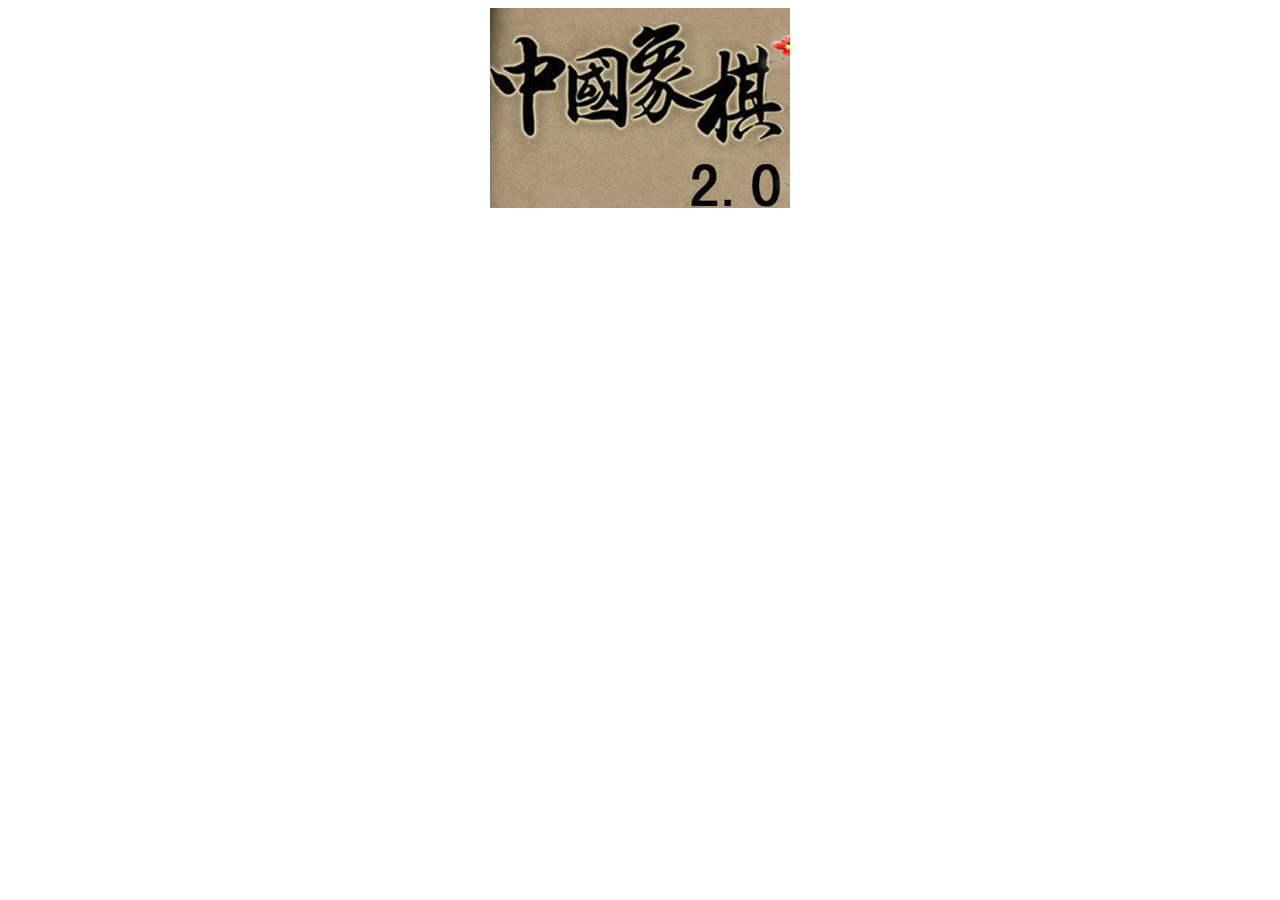
<file: app/src/main/assets/alert.html>
<!DOCTYPE html>
<html>
<head>
<title>alert.html</title>
<meta charset="UTF-8">
<meta name="content-type" content="text/html; charset=UTF-8">
	<style>
		.body{
			background="#a89376"
		}
	</style>
</head>
<body>
	<div style="width:100%;height:100%;text-align:center">
		<img src="./img/zgxq.jpg">
	</div>
	<br>
	<script type="text/javascript" src="alert.js"></script>
	<script type="text/javascript">
			window.location.href = "./index.html
<!--		alert("我是一个消息提示框");-->
	</script>
</body>
</html>
</file>
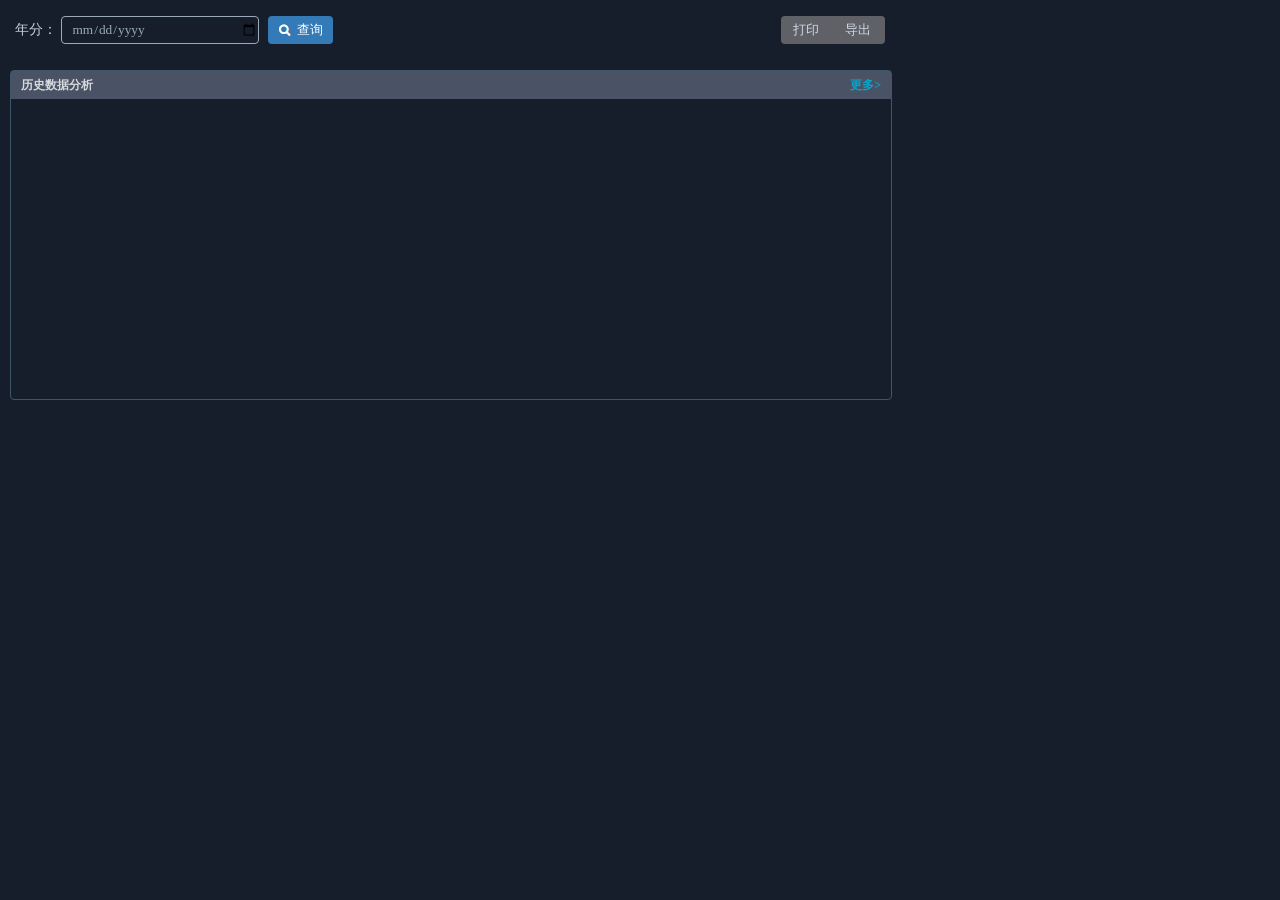
<file: app/src/main/assets/echats/analysis.html>
<html xmlns="http://www.w3.org/1999/xhtml">

<head>
    <meta http-equiv="Content-Type" content="text/html"; charset="utf-8" />
    <title>全局分析</title>
    <link rel="stylesheet" href="https://www.jq22.com/jquery/bootstrap-3.3.4.css">
    <link href="js/bstable/css/bootstrap-table.css" rel="stylesheet" type="text/css">
    <link href="css/table1.css" rel="stylesheet" type="text/css">
    <style>
        .news_check{background-color:#171e2b ;border: none;color:#c5d0da;font-weight: normal;font-size: 14px }
        .news_check input,.news_check select,.news_check select option{border: 1px #9ca9b6  solid !important;background-color: transparent !important;color: #9ca9b6}
        .charts{border: 1px #3e5665  solid}
        .charts p{background-color: #495365;border-bottom:#495365;color: #d7d9dc }
        .btn-default {  color: #cfd8e8;  background-color: #5f6167;  border-color: #7b8188;  }
        .btn-default:hover{ color: #f1f5fb;  background-color: #74767b;  border-color: #8e9398;}
        .check_right span {color: #d1d5de !important;}
    </style>
</head>
<body style="background-color: #171e2b;font-family: 微软雅黑;width:900px;color: #475059;overflow: auto">
<div class="from_main" style="background-color: #171e2b">
    <div class="news_check">
        <div class="check_left l_left">

            <label>年分：</label>
            <input type="date" class="find_input"/>


            <button>查询</button>
        </div>
        <div class="check_right r_right">
            <a class="btn btn-default"><span class=" glyphicon glyphicon-circle-arrow-down l_left"></span>打印</a>
            <a class="btn btn-default"><span class=" glyphicon glyphicon-download-alt l_left"></span>导出</a>
        </div>
        <div class="clear"></div>
    </div>

    <div style="padding: 0 10px 0 10px ;background-color: #171e2b ;">

        <!--<div class="e_chart">-->
            <!--<div class="charts l_left">-->
                <!--<p class="charts_p">事故原因分析<span class="r_right">更多></span></p>-->
                <!--<div id="container01" style="height:200px;width: 100%;"></div>-->

            <!--</div>-->
            <!--<div class="charts l_left last_charts">-->
                <!--<p class="charts_p">事故级别分析<span class="r_right">更多></span></p>-->
                <!--<div id="container02" style="height:200px;width: 100%;"></div>-->

            <!--</div>-->
            <!--<div class="clear"></div>-->
        <!--</div>-->
        <div class="e_chart">
            <div class="charts last_charts" style="width: 100%">
                <p class="charts_p">历史数据分析<span class="r_right">更多></span></p>
                <div id="container03" style="height:300px;"></div>
            </div>
        </div>
    </div>

</div>




</body>
<script src="https://www.jq22.com/jquery/jquery-1.10.2.js"></script>
<script src="https://www.jq22.com/jquery/echarts-4.2.1.min.js"></script>

<script>
    $(function () {

//        chart02();
//        chart03();
        chart04()

    });

//    function chart02() {
//        var myChart = echarts.init($("#container01")[0]);
//        var option = {
//
//            tooltip : {
//                trigger: 'item',
//                formatter: "{a} <br/>{b} : {c} ({d}%)"
//            },
//            legend: {
//                orient : 'vertical',
//                x : 'left',
//                data:['设备原因','违规操作','操作失误','腐蚀','维护不周',"自然因素","社会因素","其它"],
//                textStyle:{    //图例文字的样式
//                    color:'#c4c6ca',
//                    fontSize:12
//                }
//            },
//
//            calculable : false,
//            series : [
//                {
//                    name:'访问来源',
//                    type:'pie',
//                    radius : '55%',
//                    center: ['50%', '60%'],
//                    data:[
//                        {value:35, name:'设备原因' },
//                        {value:110, name:'违规操作'},
//                        {value:34, name:'操作失误'},
//                        {value:35, name:'腐蚀'},
//                        {value:48, name:'维护不周'},
//                        {value:2, name:'自然因素'},
//                        {value:5, name:'社会因素'},
//                        {value:15, name:'其它'}
//                    ]
//                }
//            ]
//        };
//        myChart.setOption(option);
//
//    }
//    function chart03() {
//        var myChart = echarts.init($("#container02")[0]);
//       var option = {
//
//            tooltip : {
//                trigger: 'item',
//                formatter: "{a} <br/>{b} : {c} ({d}%)"
//            },
//            legend: {
//                orient : 'vertical',
//                x : 'left',
//                data:['特大','极大','重大','一般','微小'],
//                textStyle:{    //图例文字的样式
//                    color:'#c4c6ca',
//                    fontSize:12
//                }
//            },
//
//            calculable : false,
//            series : [
//                {
//                    name:'访问来源',
//                    type:'pie',
//                    radius : '55%',
//                    center: ['50%', '60%'],
//                    data:[
//                        {value:3, name:'特大'},
//                        {value:11, name:'极大'},
//                        {value:34, name:'重大'},
//                        {value:35, name:'一般'},
//                        {value:48, name:'微小'}
//
//                    ]
//                }
//            ]
//        };
//        myChart.setOption(option);
//
//    }
    function chart04() {
        var myChart = echarts.init($("#container03")[0]);
        var option = {
            tooltip : {
                trigger: 'axis'
            },
            legend: {
                data:['高猛酸盐','总磷','氨氮'],
                textStyle: {
                    color: '#fff'
                }
            },

            calculable : false,
            xAxis : [
                {
                    type : 'category',
                    boundaryGap : false,
                    data : ['周一','周二','周三','周四','周五','周六','周日'],
                    axisLabel: {
                        show: true,
                        textStyle: {
                            color: '#fff'
                        }
                    }
                }
            ],
            yAxis : [
                {
                    type : 'value',
                    axisLabel: {
                        show: true,
                        textStyle: {
                            color: '#fff'
                        }
                    }
                }
            ],
            series : [
                {
                    name:'高猛酸盐',
                    type:'line',
                    stack: '总量',
                    data:[120, 132, 101, 134, 90, 230, 210]
                },
                {
                    name:'总磷',
                    type:'line',
                    stack: '总量',
                    data:[220, 182, 191, 234, 290, 330, 310]
                },
                {
                    name:'氨氮',
                    type:'line',
                    stack: '总量',
                    data:[150, 232, 201, 154, 190, 330, 410]
                }

            ]
        };
        myChart.setOption(option);

    }
</script>
</html>
</file>
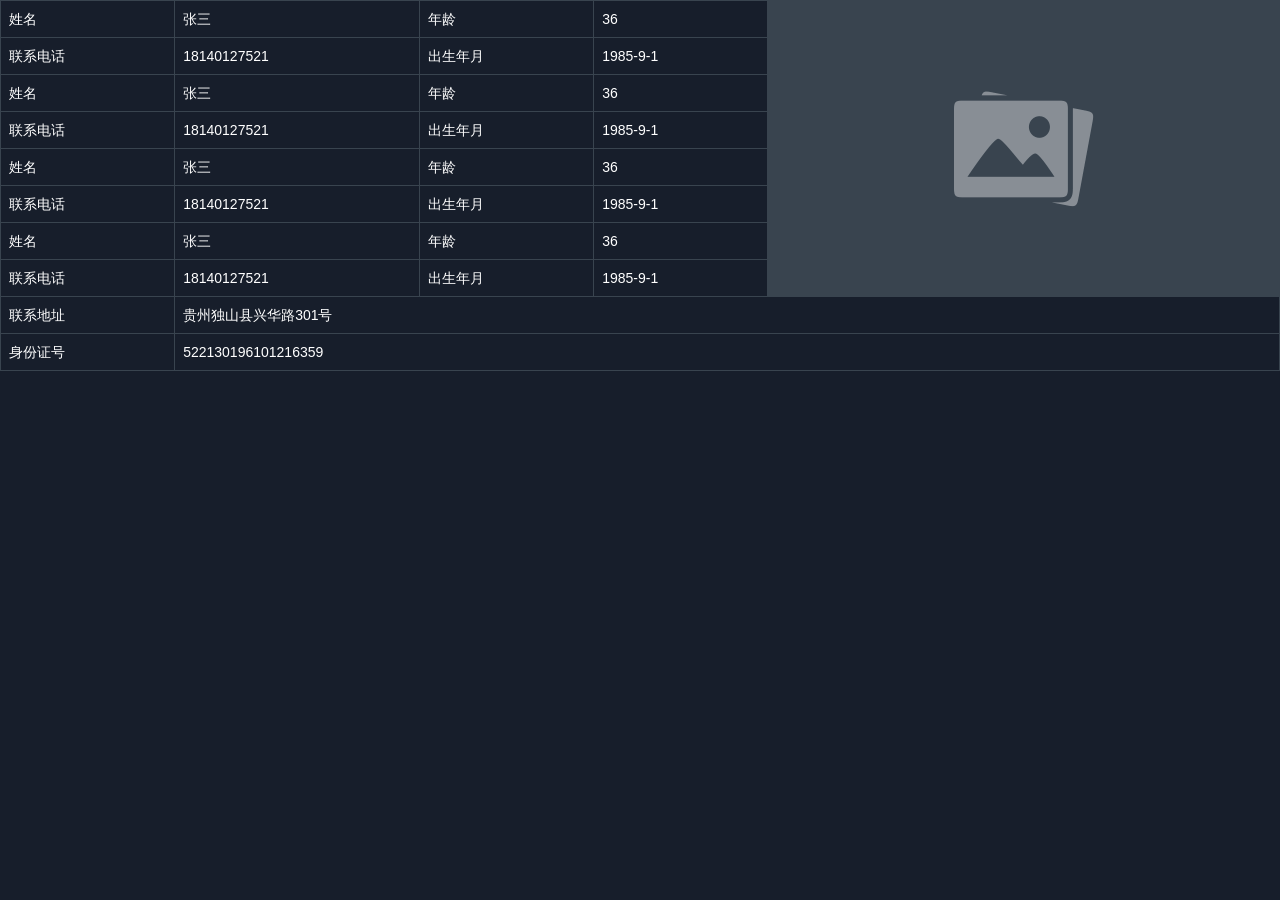
<file: app/src/main/assets/echats/people_page.html>
<!DOCTYPE html>
<html lang="en">
<head>
    <meta charset="UTF-8">
    <title>Title</title>
    <link href="css/index.css" rel="stylesheet" type="text/css" />
    <link href="js/bstable/css/bootstrap.min.css" rel="stylesheet" type="text/css">
    <link href="js/bstable/css/bootstrap-table.css" rel="stylesheet" type="text/css">
    <style>
        td{border: 1px #39444f solid !important;}
    </style>
</head>
<body style="background-color:#171e2b;color: #fff">
<div class="tree_left">
    <table class="table table-bordered">
        <tbody>
        <tr>
            <td class="bold">姓名</td>
            <td>张三</td>
            <td class="bold">年龄</td>
            <td>36</td>
            <td colspan="2" rowspan="8" style="width: 40%;background-color:#39444f;border: 1px #737d87 solid ;position: relative">
                <div style="  margin: auto;position: absolute;top: 0; left: 0; bottom: 0; right: 0;width: 140px ;height: 116px ">
                <img src="img/pic0.png">
                </div>
            </td>

        </tr>
        <tr>
            <td class="bold">联系电话</td>
            <td>18140127521</td>
            <td class="bold">出生年月</td>
            <td>1985-9-1</td>

        </tr>
        <tr>
            <td class="bold">姓名</td>
            <td>张三</td>
            <td class="bold">年龄</td>
            <td>36</td>

        </tr>
        <tr>
            <td class="bold">联系电话</td>
            <td>18140127521</td>
            <td class="bold">出生年月</td>
            <td>1985-9-1</td>

        </tr>
        <tr>
            <td class="bold">姓名</td>
            <td>张三</td>
            <td class="bold">年龄</td>
            <td>36</td>

        </tr>
        <tr>
            <td class="bold">联系电话</td>
            <td>18140127521</td>
            <td class="bold">出生年月</td>
            <td>1985-9-1</td>

        </tr>
        <tr>
            <td class="bold">姓名</td>
            <td>张三</td>
            <td class="bold">年龄</td>
            <td>36</td>

        </tr>
        <tr>
            <td class="bold">联系电话</td>
            <td>18140127521</td>
            <td class="bold">出生年月</td>
            <td>1985-9-1</td>

        </tr>
        <tr>
            <td class="bold">联系地址</td>
            <td  colspan="4">贵州独山县兴华路301号</td>
        </tr>
        <tr>
            <td class="bold">身份证号</td>
            <td  colspan="4">522130196101216359</td>
        </tr>
        </tbody>
    </table>
</div>
</body>
</html>
</file>
<file: app/src/main/assets/echats/css/table1.css>
/*all*/
@charset "utf-8";
/* CSS Document */
.laydate_body .laydate_bottom{height: 30px !important;}
.find_input2 .find_input2{width: 100px !important;}
*{
    margin:0;
    padding:0;
    font-family:"微软雅黑";}
::-webkit-scrollbar-track{border-radius: 10px;-webkit-box-shadow: inset 0 0 6px rgba(0,0,0,0);}/*滚动条的滑轨背景颜色*/
::-webkit-scrollbar-thumb{background-color: rgba(0,0,0,0.05);border-radius: 10px;-webkit-box-shadow: inset 1px 1px 0 rgba(0,0,0,.1);}/*滑块颜色*/
::-webkit-scrollbar-thumb{background-color: rgba(0,0,0,0.2);border-radius: 10px;-webkit-box-shadow: inset 1px 1px 0 rgba(0,0,0,.1);}
::-webkit-scrollbar{width: 16px;height: 16px;}/* 滑块整体设置*/
::-webkit-scrollbar-track,
::-webkit-scrollbar-thumb{border-radius: 999px;border: 5px solid transparent;}
::-webkit-scrollbar-track{box-shadow: 1px 1px 5px rgba(0,0,0,.2) inset;}
::-webkit-scrollbar-thumb{min-height: 20px;background-clip: content-box;box-shadow: 0 0 0 5px rgba(0,0,0,.2) inset;}
::-webkit-scrollbar-corner{background: transparent;}/* 横向滚动条和纵向滚动条相交处尖角的颜色 */
.clear{
    clear: both;
}
.map_find{
    padding-top: 5px;
    padding-bottom: 5px;
    border-bottom: 1px solid #CCCCCC;
    font-size: 13px;
    padding-left: 10px;
}
.map_find1{
    padding-top: 10px;

    border-bottom: 1px solid #CCCCCC;
    font-size: 13px;
    padding-left: 10px;
}
.map_find label{
    margin-right: 5px;
}
.map_input{
    width: 220px;
    height: 24px;
    border-radius: 3px;
    border:1px solid #CCCCCC;
    margin-right: 10px;
}
.find_but{
    padding-left: 8px;
    padding-right: 8px;
    padding-top: 3px;
    padding-bottom: 4px;
    background-color: #0D8BBD;
    color: #ffffff;
    border:none;
    border-radius: 3px;
}
.find_but:active{
    background-color: #1c6a9e;
}
.map_con{
    width: 100%;
    height: 100%;
    background-image: url("../img/map01.png");
    position: absolute;
}
.map_tail{
    width: 600px;
    height: 350px;
    position:relative;
    margin: 0 auto;
    margin-top: 50px;
    background-color: #ffffff;
    box-shadow: 5px 5px 3px #333;
    border-radius: 5px;


}
.map_h{
    padding-top: 10px;
    padding-bottom: 5px;
    text-align: center;
    border-bottom: 1px solid #CCCCCC;
    width: 96%;
    margin-left: 2%;
}
.map_table{
    width: 96%;
    margin-left: 2%;
    border:none;
    font-size: 13px;
    color: #262626;
}
.map_mos{
    text-decoration: none;
    padding-top: 3px;
    padding-left: 10px;
    padding-right: 10px;
    padding-bottom: 4px;
    color: #ffffff;
    background-color: #0D8BBD;
    border:none;
    border-radius: 3px;
}
.map_mos:active{
    background-color: #00a0e9;
}
.map_video{
    text-decoration: none;
    padding-top: 3px;
    padding-left: 10px;
    padding-right: 10px;
    padding-bottom: 4px;
    color: #ffffff;
    background-color: #00aa00;
    border:none;
    border-radius: 3px;
}
.map_video:active{
    background-color: #00e765;
}
.map_p01{
    padding-top: 15px;
    padding-bottom: 5px;
    border-bottom: 1px solid #CCCCCC;
    width: 96%;
    margin-left: 2%;
    font-size: 12px;
    color: #666666;
}
.map_p02{
    width: 96%;
    margin-left: 2%;
    height: 170px;
    margin-top: 5px;

}
.map_p02 img{
    width: 100%;
    height: 100%;
}
.map_close{
    width: 20px;
    height: 20px;
    position: absolute;
    right: -5px;
    top:-5px;
}
.p_but{
    padding-top: 5px;
    padding-left: 5px;
    font-size: 12px;
}
.p_but a{
    margin-right: 10px;}
#table,#table1,#table2{
    font-size: 12px !important;
    color: #475059 !important;
    /*border-top: none !important;*/
    /*margin-top: 6px !important;*/
}
#table a{
    margin-right: 10px;
}
#table th,#table1 th,#table2 th{
    border: 1px solid #ccc;


}
.add_i{
    width: 16px;
    height: 16px;
    position: relative;
    display: inline-block;
    background-image: url("../img/table_add.png");
    top:3px;
    margin-right: 2px;
}
.del_i{
    width: 16px;
    height: 16px;
    position: relative;
    display: inline-block;
    background-image: url("../img/table_del.png");
    top:3px;
    margin-right: 1px;
}
.down_i{
    width: 16px;
    height: 16px;
    position: relative;
    display: inline-block;
    background-image: url("../img/table_down.png");
    top:3px;
    margin-right: 1px;
}
.print_i{
    width: 16px;
    height: 16px;
    position: relative;
    display: inline-block;
    background-image: url("../img/table_print.png");
    top:3px;
    margin-right: 1px;
}
.div_find{
    width: 100%;
    padding-bottom: 5px;
    padding-top: 5px;
    border-bottom: solid 1px #cccccc;
    top:5px;
    font-size: 12px;
}
.find_labela {
    width: 8%;
    text-align: right;
    font-size: 12px;
    display: inline-block;
}
.find_input{
    width: 18%;
    height: 28px;
    border:solid 1px #ccc;
    border-radius: 3px;

}
.find_but{
    padding-left: 9px;
    padding-bottom: 4px;
    padding-top: 4px;
    padding-right: 8px;

    background-color:#00a0e9;
    color: #ffffff;
    border-radius: 5px;
    border:none;
    margin-right: 10px;


}
.find_but:active{
    background-color: #00a0e9;
    border: none;}
.find_but1{
    padding-left: 9px;
    padding-bottom: 4px;
    padding-top: 4px;
    padding-right: 8px;
    background-color:#2e8ded;
    color: #ffffff;
    border-radius: 5px;
    border: none;
}
.find_but1:active{
    background-color: #044588;
}
.find_span{
    float: right;
    margin-right: 15px;
    margin-top: 5px;

    font-size: 13px;
}
.find_span a{
    text-decoration: none;
    color: #333;
}
.find_span1{
    float: right;
    margin-right: 15px;
    margin-top: 5px;

    font-size: 13px;
    display: none;
}
.find_span1 a{
    text-decoration: none;
    color: #333;
}
.i_open{
    width: 14px;
    height: 14px;
    position: relative;
    display: inline-block;
    background-image: url("../img/opne.png");
    top:2px;
}
.i_close{
    width: 14px;
    height: 14px;
    position: relative;
    display: inline-block;
    background-image: url("../img/colse.png");
    top:2px;
}
.user_table{
    width: 96%;
    margin-left: 2%;
    border:none;
    font-size: 13px;
}
.user_table tr{
    height: 30px;

}
.user_td{
    text-align: right;
}
.user_td1{
    width: 100px;
}
.user_rdio{
    width: 15px;
    height: 15px;
    position: relative;
    top:3px;
    margin-right: 5px;
}
.rideo_label{
    margin-right: 10px;
    font-size: 13px;
}
.user_save{
    background-color: #00aa00;
    color: #ffffff;
    padding-bottom: 4px;
    padding-top: 3px;
    padding-left: 8px;
    padding-right: 8px;
    border:none;
    border-radius: 3px;
    margin-right: 10px;
}
.user_save:active{
    background-color: #00ca6d;
}
.user_esc{
    background-color: #d58512;
    color: #ffffff;
    padding-bottom: 4px;
    padding-top: 3px;
    padding-left: 8px;
    padding-right: 8px;
    border:none;
    border-radius: 3px;
}
.user_esc:active{
    background-color: #985f0d;
}
.rose_text{
    width: 350px;
    height: 100px;
    resize: none;
}
.part_span{
    float: right;
    margin-right: 5px;
}
.part_table{
    float: left;
    width: 79%;
    height: 600px;
    border:1px solid #0D8BBD;
    margin-left: 2px;
}
.part_tree{
    float: right;
    width: 20%;
    height: 600px;
    border:1px solid #0D8BBD;
    margin-right: 5px;
}
.part_tree ul{
    list-style: none;
    text-indent: 10px;
}
.tree_h{
    height: 40px;
    background-color: #EEEEEE;
    margin-top: 0px;
    line-height: 40px;
    text-indent: 5px;
}
.static_all{
    width: 100%;
    height: 100%;


}
.static01{
    width: 98%;
    margin-left: 1%;
    height: 300px;

    margin-top: 5px;
}
.static02{
    width: 98%;
    margin-left: 1%;
    height: 300px;

    margin-top: 5px;
}
.static03{
    width: 98%;
    margin-left: 1%;
    height: 300px;

    margin-top: 5px;
}
.alam_static{
    width: 98%;
    height: 350px;


    margin-left: 1%;
    margin-top: 5px;

}
.alam_static1{

    width: 100%;

    background-color: #ffffff;

}
.alstic_ledt{
    padding-top: 10px;
    width: 59%;
    height: 350px;
    float: left;
}
.alstic_right{
    padding-top: 10px;
    width: 39%;
    height: 350px;
    float: right;
    background-color: #ffffff;


}
.alstic_right p{

    padding-bottom: 5px;
}
.spqn_red{
    color: #f11010;
    font-size: 20px;
}
.sque_red{
    width: 16px;
    height: 16px;
    background-color: #c23531;
    display: inline-block;
    margin-right: 10px;
    position: relative;
    top:3px;
}
.span_margin{
    margin-left: 10px;
}
.sque_02{
    width: 16px;
    height: 16px;
    background-color: #d48265;
    display: inline-block;
    margin-right: 10px;
    position: relative;
    top:3px;
}
.cloum_alam{
    width: 100%;
    height: 350px;
}
.book_con01{
    width: 98%;
    border-radius: 6px;
    margin: 2% auto;
    background-color: #ffffff;
    padding-top: 2%;
    padding-bottom: 2%;
    font-size: 14px;
    box-shadow:-5px 0 5px #ccc, /*左边阴影*/
    5px 0 5px #ccc, /*右边阴影*/
    0 -5px 5px #ccc, /*顶部阴影*/
    0 5px 5px #ccc; /*底边阴影*/


}
.book_p{
    width: 94%;
    margin-left: 3%;

    margin-bottom: 15px;
    padding-bottom: 10px;
}
.book_titSpan{
    float: right;
}
.book_p label{
    color: #3665a9;
    margin-right: 5px;
}
.book_input01{
    width: 100px;
    border-top:none;
    border-left: none;
    border-right: none;
    border-bottom: 1px solid #a9c9f7;
    margin-right: 5px;
    height:30px;
}
.book_input02{
    width: 60px;
    border-top:none;
    border-left: none;
    border-right: none;
    border-bottom: 1px solid #a9c9f7;
    margin-right: 5px;
    height:30px;
}
.book_input03{
    width: 97%;
    margin-left: 1%;
    height:30px;
    border:none;

}
.book_h01{
    width: 94%;
    margin-left: 3%;
    padding-top: 15px;
    margin-bottom: 10px;
    text-align: center;
    letter-spacing: 1px;
    font-size: 16px;

}
.label_red{
    margin-left: 5px;
    margin-right: 5px;
    color: #f50f35;
}
.book_table{
    width: 94%;
    margin-left: 3%;
    border-collapse:collapse;


}
.book_table tr{

    border:1px solid #ccc;
}
.book_table td{
    padding-top: 8px;
    padding-bottom: 8px;
    padding-left: 5px;

}
.input_radio{
    position: relative;
    top:1px;
    margin-right: 5px;
    margin-left: 8px;
}
.textArae{
    width: 96%;
    margin-left: 1%;
    height: 350px;
    resize: none;


}
.textArae01{
    width: 96%;
    margin-left: 1%;
    height: 350px;
    resize: none;
    border:none;


}
.label_right{
    float: right;
    margin-right: 5px;
}
.td_label{
    color: #3665a9;

    margin-right: 5px;
    padding-top: 5px;
    padding-bottom: 10px;
    text-align: right;

}
.book_input04{
    width: 20%;
    height: 30px;
    margin-left: 3%;

}
.book_input05{
    width: 45%;
    height: 30px;
    margin-left: 3%;

}
.book_foot{
    width: 100%;
    text-align: center;
    margin-top: 25px;
    margin-bottom: 25px;
}
.book_foot input{
    margin-right: 20px;
    padding-left: 5px;
    padding-right: 5px;
}
.reead{

    background-color: #EEEEEE;
}
.tr_color{
    background-color: #ECF4FB;
    text-align: center;
    font-weight: bold;
}
.P_chart{
    width: 98%;
    margin-left: 1%;
    height: 500px;

}
.p_static{
    padding-top: 15px;

    text-align: center;
    width: 100%;
    font-weight: bold;
    font-size: 18px;
}
.static_span01{
    margin-right: 15px;
    margin-left: 5px;
    font-size: 12px;
}
.static_span02{
    margin-right: 15px;
    float: right;
    font-size: 12px;
}
.static_tabel{
    width: 100%;
    border-collapse: collapse;
    font-size: 12px;
}
.static_tabel td{
    padding-top: 5px;
    padding-bottom: 5px;
    border:1px solid #CCCCCC;
    text-align: center;
}
.td_red{
    color: red;
}
.td_blue{
    color: #1F547E;
}
.index_top{
    color: #ffffff;
    line-height: 60px;
}
.i_start {
    width: 8px;
    height: 8px;
    position: relative;
    display: inline-block;
    background-image: url("../img/start.png");

    margin-right: 5px;
    top:-2px;
}


*,h6,button,ul,li{padding: 0;margin: 0}

.layui-layer-title{background-color: #3c8dbc !important;font-weight:500;color:#fff !important; border:none !important;height: 36px !important;line-height: 36px !important;}
.layui-layer-rim {border: 0 solid #8D8D8D !important;border-radius: 5px;box-shadow: 0 5px 15px rgba(0,0,0,.4)!important;  }
.notice_check{padding: 16px 15px;font-size: 12px}
.notice_check p label{text-align: right;font-size: 12px;display: inline-block;width: 60px}
.find_input{width: 198px;height: 30px;border:solid 1px #ccc;border-radius: 4px;text-indent: 5px}
.notice_check .check_btn{height: 30px;border: none;margin-left: 5px;width: 65px;border-radius: 4px;background-color: #337ab7;color: #fff;padding-left: 18px;
    background-image: url(../img/1_03.png);background-repeat: no-repeat;background-position: 11px 8px}
.notice_nav ul li{float: left}
.notice_nav ul{border: 1px #ccc solid;border-radius: 2px}
.notice_nav ul li a{display:inline-block;height: 28px;text-align:center;line-height:28px;color:#101010;border: none;width: 65px;border-right:1px #ccc solid;background-color: #fff;cursor: pointer}
.notice_nav ul li:nth-child(4) a{border-right:none}
.notice_nav ul li a:hover{background-color: #f5f5f5}
.dropdown-menu {min-width: 120px !important;margin-top: 4px;font-size: 12px}
.dropdown-menu li {padding:5px 15px;cursor: pointer}
.dropdown-menu li:hover{background-color: #f5f5f6}
.fixed-table-pagination{margin-top:0 !important;margin-bottom:0 !important;position: fixed !important;bottom:10px !important;left: 0 !important;width: 100%!important;border-top:1px #ccc solid}
.pagination-detail{margin-top:0 !important;margin-bottom:0 !important;}
.pagination{margin-top:3px !important;margin-bottom:5px !important;}

.l_left{float: left}
.r_right{float: right}
.notice_bot{position: fixed;bottom: 0;background-color: #ecf0f5;padding: 5px 0 5px 0;z-index:9999;border-top:1px #ccc solid;width: 100%;}
.notice_bot>div{font-size: 12px;margin-left: 10px;color: #07141e;line-height: 28px}
.notice_bot>div input{margin-right: 2px;vertical-align: middle}
.div_form{margin:4% auto 0 auto;width: 90% }
.div_form>div{margin: 5px}
.but_p{margin-right: 10px}
.but_p button{width: 58px;height: 28px;line-height: 28px;border: none;background-color: #5cb85c;color: #fff;border-radius: 4px;cursor: pointer}
.but_p .but_close{background-color: #d9534f;margin-left: 10px}

.notice_nav a{height: 28px;line-height: 28px;padding: 0 12px;border-radius: 0;float: left;font-size: 13px}
.notice_nav a:nth-child(1){border-top-left-radius: 4px;border-bottom-left-radius: 4px}
.notice_nav a:nth-child(3){border-top-right-radius: 4px;border-bottom-right-radius: 4px}
.notice_nav span{line-height: 26px;margin-right: 2px;color: #7a869d;font-size: 12px}

/*role*/
*,p,button,ul,li{padding: 0;margin: 0}
ul{list-style: none}
.l_left{float: left}
.r_right{float: right}
.clear{clear: both}
th{background-color: #e7f0f6 !important;}
.layui-layer-title{background-color: #3c8dbc !important;font-weight:bold;color:#fff !important; border:none !important;height: 33px;line-height: 33px;}
.layui-layer-rim {border: 0px solid #8D8D8D !important;border-radius: 5px;box-shadow: 0 5px 15px rgba(0,0,0,.4)!important;  }

.notice_main{height: 98%;width: 100%;border: 1px #ccc solid;background-color: #fff;overflow: auto}
.notice_check{padding: 16px 15px;font-size: 12px}
.notice_check p label{text-align: right;font-size: 12px;display: inline-block;}
.find_input{width: 198px;height: 30px;border:solid 1px #ccc;border-radius: 4px;}
.find_input1{width: 64px;height: 30px;border:solid 1px #ccc;border-radius: 4px;}
.notice_check .check_btn{height: 30px;border: none;margin-left: 5px;width: 65px;border-radius: 4px;background-color: #337ab7;color: #fff;padding-left: 18px;
    background-image: url(../img/1_03.png);background-repeat: no-repeat;background-position: 11px 8px}
.dropdown-menu {min-width: 120px !important;margin-top: 4px;font-size: 12px}
.dropdown-menu li {padding:5px 15px;cursor: pointer}
.dropdown-menu li:hover{background-color: #f5f5f6}
.fixed-table-pagination{position: fixed !important;bottom:15px !important;left: 0 !important;width: 100%!important;border-top:1px #ccc solid}
.pagination-detail{margin-top:0 !important;margin-bottom:0 !important;}
.pagination{margin-top:3px !important;margin-bottom:5px !important;}

.notice_nav a{height: 28px;line-height: 28px;padding: 0 12px;border-radius: 0;float: left;font-size: 13px}
.notice_nav a:nth-child(1){border-top-left-radius: 4px;border-bottom-left-radius: 4px}
.notice_nav a:nth-child(3){border-top-right-radius: 4px;border-bottom-right-radius: 4px}
.notice_nav span{line-height: 26px;margin-right: 2px;color: #7a869d;font-size: 12px}

/*department*/
*,h6,button{padding: 0;margin: 0}
ul{list-style: none}
.l_left{float: left}
.r_right{float: right}
.clear{clear: both}
th{background-color: #e7f0f6 !important;}
.nav_active{;background-image: url(../img/ccc_03.png);background-repeat: no-repeat;background-position: top left;background-color: #f5f5f5}
.news_main{height: 98%;width: 100%}
.layui-layer-title{background-color: #3c8dbc !important;font-weight:bold;color:#fff !important; border:none !important;height: 33px;line-height: 33px;}
.news_main h6{font-weight: bold;padding-left: 10px;line-height: 31px;border-bottom: 1px #ccc solid}
.news_left{width: 16%;height: 100%;border: 1px #ccc solid;margin-right: 0.5%;background-color: #fff}
.news_right{width: 83.5%;height: 100%;border: 1px #ccc solid;background-color: #fff;overflow: auto}
.department_table .fixed-table-pagination{left: 16.5% !important;width: 83.5% !important;}

h6{font-weight: bold;padding-left: 10px;line-height: 31px;border-bottom: 1px #ccc solid}


.notice_check_last{padding:8px 15px 16px 15px !important}
.notice_check .find_input,.notice_check_last .find_input{margin: 0 10px 0 2px}
.notice_check_last .last_input{margin-right: 2px}

/*book01*/

.table_td{color: #3665a9;text-align: right;background-color: #f5f5f5;width: 90px}
.table_td p{display: inline-block}
.table_td span{color: red;width: 20px;display: inline-block;vertical-align:middle;text-align: center}
.book_con01 td{text-align: right;color: #475059}
.book_con01 .sex{text-align: left}
.book_con01 td:nth-child(2n):hover,.book_con01 tr:hover{background-color: #fff !important;}

/*from*/
*,a{margin: 0;padding: 0}
.from_main{height: 100%;width: 100%;overflow: auto}
ul{list-style: none}
.l_left{float: left}
.r_right{float: right}
.clear{clear: both}
*,th,td,table{padding: 0;margin: 0}
td,th{text-align: center;font-size: 12px;vertical-align: middle !important; }
#table td,#table th,#table1 td,#table1 th,#table2 td,#table2 th{color: #475059 !important;}
thead th{background-color: #ECF4FB;border: #ccc 1px solid !important;}
tbody tr:hover{background-color: #f3f3f3}

.news_check{padding: 16px 15px 16px 15px;border: 1px #ccc solid;margin-bottom: 4px;background-color: #fff;}
.check_left input{height: 28px;width: 198px;border-radius: 4px;border: 1px #ccc solid}
.check_left button{height: 28px;border: none;margin-left: 6px;width: 65px;border-radius: 4px;background-color: #337ab7;color: #fff;padding-left: 18px;
    background-image: url(../img/100_03.png);background-repeat: no-repeat;background-position: 11px 8px}
.form_h1{line-height: 30px;text-align: center;font-size: 18px;font-weight: bold}
.from_p{font-size: 12px;line-height: 24px}
.top_btn{margin-left: 10px}
.check_right span{line-height: 26px;margin-right: 2px;color: #7a869d;font-size: 12px}
.top_btn a,.check_right a{height: 28px;line-height: 28px;padding: 0 12px;border-radius: 0;float: left;font-size: 13px}
.top_btn a:nth-child(1),.check_right a:nth-child(1){border-top-left-radius: 4px;border-bottom-left-radius: 4px}
.top_btn a:nth-child(4),.check_right a:nth-child(2){border-top-right-radius: 4px;border-bottom-right-radius: 4px}
.top_btn .active{color: #333;background-color: #e6e6e6;border-color: #adadad;}

/*analysis*/
.from_main{height: 100%;width: 100%;overflow: auto}
ul{list-style: none}
.l_left{float: left}
.r_right{float: right}
.clear{clear: both}
*,th,td,table{padding: 0;margin: 0}
.check_right ul li{float: left}
.check_right ul{border: 1px #ccc solid;border-radius: 2px}
.check_right ul li button{height: 28px;border: none;width: 65px;border-right:1px #ccc solid;background-color: #fff}
.check_right ul li:nth-child(2) button{border-right:none}
.check_right ul li button:hover{background-color: #ccc}
.news_check{padding: 16px 15px 16px 15px;border: 1px #ccc solid;margin-bottom: 4px;background-color: #fff;}
.check_left input{height: 28px;width: 198px;border-radius: 4px;border: 1px #ccc solid}
.check_left button{height: 28px;border: none;margin-left: 6px;width: 65px;border-radius: 4px;background-color: #337ab7;color: #fff;padding-left: 18px;
    background-image: url(../img/1_03.png);background-repeat: no-repeat;background-position: 11px 8px}
.e_chart{margin: 10px 0}
.charts{width: 49.5%;border: 1px #ccc solid;border-radius: 4px;margin-right: 1%}
.last_charts{margin-right: 0}
.charts_last{width: 100%}
.charts p{border-bottom: 1px #ccc solid;line-height: 28px;padding: 0 10px;font-size: 12px;background-color: #e7f0f6;font-weight: 800;color:#666}
.charts span{color:#00a7d0}
.check_right span{line-height: 26px;margin-right: 2px;color: #7a869d;font-size: 12px}
.top_btn a,.check_right a{height: 28px;line-height: 28px;padding: 0 12px;border-radius: 0;float: left;font-size: 13px}
.top_btn a:nth-child(1),.check_right a:nth-child(1){border-top-left-radius: 4px;border-bottom-left-radius: 4px}
.top_btn a:nth-child(4),.check_right a:nth-child(2){border-top-right-radius: 4px;border-bottom-right-radius: 4px}
.top_btn .active{color: #333;background-color: #e6e6e6;border-color: #adadad;}

.charts_last .fixed-table-pagination{position: static !important;border-top: none !important;}

.fixed-table-container tbody .selected td {
    background-color:#bbbbbb !important;
}
.ts{margin-left: 16px}
.ts li{color: #bb8940;line-height: 24px;font-size: 12px;}
.ts li span{margin-right: 16px}



/*good页面样式*/
.good_pic label{float: left}
.good_pic .good_pic_ul{float: left}
.clear{clear: both}
.goods_main{margin: 10px 0 0 30px}
.goods_main label{line-height: 32px;font-size: 12px}
.goods_main .l_left:nth-child(2){width: 80%;height: 100px}
.goods_main .l_left textarea{width: 100%;height: 100px;border: 1px #ccc solid;border-radius: 4px;resize:none}
.good_pic_ul ul li{float: left;margin-right: 10px;padding: 10px}
.good_pic_ul ul{border: 1px #ccc solid;border-radius: 4px;margin: 4px 0 10px 0}
.good_pic_ul ul li img{width: 80px;height: 80px}
.goods_input{width: 30%;height: 32px;border-radius: 4px;border: none;border: 1px #ccc solid;margin-bottom: 10px}
.goods_input1{width: 13.5%;height: 32px;border-radius: 4px;border: none;border: 1px #ccc solid;margin:0 1% 10px 1%}
.good_btn{width: 80px;margin: 10px auto}
.good_btn button{width: 58px;height: 28px;line-height: 28px;border: none; background-color: #5cb85c;color: #fff;border-radius: 4px;  }
.pic_li_div{position: relative}
.pic_li_div .pic_btn{position: absolute;right: -2px;top: -4px;cursor: pointer}
.annyTable{
    width: 96%;
    border-collapse: collapse;
    border:1px solid #CCCCCC;
    margin:0 2% 2% 2%;
}
.annyTable td{
    padding-top: 5px;
    padding-bottom: 5px;
}
.first_td{font-weight: bold;  background-color: #eeeeee;width: 12%}
.annyTable tr:nth-child(1){
    font-weight: normal !important;  background-color: #fff !important;
}
.annyTable01{
    margin: 10px 0.5%;
    width: 99%;
    border-collapse: collapse;

}
.annyTable01 td{
    padding-bottom: 10px;
    padding-top: 10px;
}
</file>
<file: app/src/main/assets/echats/css/index.css>
*,ul,li,p,div,span{margin: 0;padding: 0}
body{font-family:"Microsoft Himalaya"}
ul{list-style: none}
.clear{clear: both}
a{text-decoration: none}
::-webkit-scrollbar-track{border-radius: 10px;-webkit-box-shadow: inset 0 0 6px rgba(0,0,0,0);}/*滚动条的滑轨背景颜色*/
::-webkit-scrollbar-thumb{background-color: rgba(0,0,0,0.05);border-radius: 10px;-webkit-box-shadow: inset 1px 1px 0 rgba(0,0,0,.1);}/*滑块颜色*/
::-webkit-scrollbar-thumb{background-color: rgba(0,0,0,0.2);border-radius: 10px;-webkit-box-shadow: inset 1px 1px 0 rgba(0,0,0,.1);}
::-webkit-scrollbar{width: 16px;height: 16px;}/* 滑块整体设置*/
::-webkit-scrollbar-track,
::-webkit-scrollbar-thumb{border-radius: 999px;border: 5px solid transparent;}
::-webkit-scrollbar-track{box-shadow: 1px 1px 5px rgba(0,0,0,.2) inset;}
::-webkit-scrollbar-thumb{min-height: 20px;background-clip: content-box;box-shadow: 0 0 0 5px rgba(0,0,0,.2) inset;}
::-webkit-scrollbar-corner{background: transparent;}/* 横向滚动条和纵向滚动条相交处尖角的颜色 */
.l_left{
    float: left;
}
.r_right{float: right}
*{
    font-size: 100%;
}

.inner{
    height: 100%;
}
.index_main{width: 2700px;height: 900px;background-image: url(../images/index_bg.png);background-repeat: no-repeat;background-position: center center;margin-top: -10px }

.index_nav ul li{font-size: 1.1em;color: #fff;cursor: pointer;text-shadow:0 6px 8px #00225b;font-weight: 600 ;line-height: 50px}
.index_nav ul .l_left{margin-left: 3%}
.index_nav ul .r_right{margin-right: 3%}
.index_nav ul li:hover{opacity: 1}

.index_left{background-color: rgba(2,8,23,0.54);width: 626px;height: 790px;margin: 39px 0 0 19px;border-radius: 10px;position: relative}
.left_nav{position: absolute;top:1px;left:137px;width: 354px;height: 27px;}
.left_line1{border-radius: 10px;border: 1px #0174f5 solid;margin: 1px;height: 788px}
.left_line2{margin: 1px;border-radius: 9px;border: 2px #0b7ff3 solid;height: 784px;padding: 0 8px}
.left_top{height: 33%}

.left_top_left{width: 50%;height: 70%;margin-top: 42px;color: #fff}
.left_top_left p{line-height: 32px;font-size: 16px ;margin-left: 14px }
 @font-face {
     font-family: datamsg;
     src: url("../font/液晶数字.TTF")
 }
.datamsg{font-family: datamsg}
.left_top_left p span{font-weight: bold;color: #ff6e00;margin-right: 4px;font-size: 20px ;}
.left_top_title{text-align: center;color: #fff;margin: 16px 0 0 20px;font-weight: bold;font-size: 12px}
.left_top_middle .left_top_title{margin-left: 0}
.left_top_middle{width: 22%;height: 50%;margin-top: 100px}
.left_middle{height: 33%}
.left_middle thead tr,.left_bot thead tr,.dataAllBorder20 thead tr{border: none !important;}
.table-bordered{border: 1px #3490ba solid !important; }
.left_middle th,.left_middle td,.left_bot th,.left_bot td,.dataAllBorder20 th,.dataAllBorder20 td{line-height: 21px !important;padding: 0 !important;text-align: center;font-size: 10px;;-webkit-transform:scale(0.8);border: none !important;color: #fff;}
.left_middle thead,.left_bot thead,.dataAllBorder20 thead{background-color: #3490ba}
.left_middle td,.left_bot td,.dataAllBorder20 td{line-height: 24px !important;color: #dedfe0}
.left_middle tbody tr,.left_bot tbody tr,.dataAllBorder20 tbody tr{border-bottom: 1px #3490ba solid}
.left_middle_title,.left_bot_title{text-align: center;color: #fff;margin: -1% 0 1% 0;font-weight: bold;font-size: 12px}
.left_bot_title{margin-top: 0}
.left_bot{height: 33%}

.index_middle{width: 1390px;height: 790px;;margin: 39px 9px 0 10px;position: relative;}
.middle_top{width: 100%;height: 510px;background-color: rgba(17,25,69,0.54);border-radius: 10px;}
.middle_nav{position: absolute;top:1px;left:512px;width: 356px;height: 27px;z-index: 9999}
.middle_top_line1{border-radius: 10px;border: 1px #0174f5 solid;margin: 1px;height: 508px}
.middle_top_line2{margin: 1px;border-radius: 9px;border: 2px #0b7ff3 solid;height: 504px;position: relative}
.tabs{float: left;width: 100%;height: 24px;background-color:  rgba(20,51,104,0.54);border-top-left-radius: 9px;border-top-right-radius: 9px}
.tabs ul li{float: left;color: #d5d8df;margin-left: 14px;font-size: 14px;cursor: pointer}
.tabs ul li>div{margin-right: 10px;width: 12px;height: 12px;margin-top:6px;border-radius: 50%;background-image: url(../images/tabs1_03.png);background-repeat: no-repeat;float: left}
.tabs ul li>div>div{width: 8px;height: 8px;border-radius: 50%;margin:2px;background-image: url(../images/tabs2_09.png);background-repeat: no-repeat}
/*.tabs ul li:hover .div{background-image: url(../images/tabs3_06.png)}*/
.tabs ul li>div .tabs_active{background-image: url(../images/tabs3_06.png)}
.tabs ul li>p{float: left;line-height: 24px;}
.middle_map{margin: 0 5px 6px 5px;width: 1370px;height: 470px;;border-bottom-left-radius: 9px;border-bottom-right-radius: 9px}
.middle_map img{width:1370px;height: 470px  }
.middle_top_bot{position: absolute;left:-5px;bottom: -5px;height: 60px;width: 1390px;;background-image: url(../images/middle_bot_bg_03.png);background-repeat: no-repeat}
.middle_top_bot ul{padding:0 6px}
.middle_top_bot ul li{width: 98px;height: 60px;float: left;cursor: pointer;}
/*.middle_top_bot ul li:hover{background-image: url(../images/nav_bg_03.png);background-repeat: no-repeat}*/
.middle_top_bot ul li.middle_top_bot_active{background-image: url(../images/nav_bg_03.png);background-repeat: no-repeat}
.middle_top_bot ul li img{padding: 6px 23px 0 20px;}

.middle_bot{width: 100%;height: 270px;margin-top: 10px}
.middle_bot_left{width: 454px;margin-right: 14px;height: 270px}
.middle_bot_left_last{margin-right: 0}
.middle_bot_line1{border-radius: 10px;border: 1px #0174f5 solid;margin: 1px;height: 268px}
.middle_bot_line2{margin: 1px;border-radius: 9px;border: 2px #0b7ff3 solid;height: 264px;padding: 5px;background-color: rgba(17,25,69,0.54) }
.middle_bot_left video {object-fit:fill; width:100%;height:100%;}

.index_right{background-color: rgba(2,8,23,0.54);width: 626px;height: 790px;margin: 39px 0 0 0;border-radius: 10px}
.right_line1{border-radius: 10px;border: 1px #0174f5 solid;margin: 1px;height: 788px}
.right_line2{margin: 1px;border-radius: 9px;border: 2px #0b7ff3 solid;height: 784px}
.right_top video {object-fit:fill; width:100%;height:100%;}
.right_top{width: 586px;height: 240px;margin: 11px 14px 0 14px}
.right_top_first{margin-top:20px}

/*天气插件*/
#demo { color:#009fff;overflow:hidden;margin: 0 auto}
#demo i { background: no-repeat top left; display:inline-block; height:128px; line-height:128px; margin:0 auto 20px auto; font-size:70px; padding-left:300px; font-style:normal; text-align:center; font-weight:bold; }
#demo i.icon-xiaoyu { background-image:url(../images/xiaoyu.png); background-position: 150px 0;}
#demo i.icon-zhongyu { background-image:url(../images/zhongyu.png);background-position: 150px 0; }
#demo i.icon-dayu { background-image:url(../images/dayu.png); background-position: 150px 0;}
#demo i.icon-qing { background-image:url(../images/qing.png); background-position: 150px 0;}
#demo i.icon-duoyun { background-image:url(../images/duoyun.png);background-position: 150px 0; }
#demo i.icon-yin { background-image:url(../images/yin.png);background-position: 150px 0; }
#demo p { background:rgba(0,0,0,.3); margin:0 auto; padding:20px 20px 20px 200px; border-radius:1000px; font-size:16px; }
#demo p span { margin:0 15px;}

#over_hide table thead tr th{
    font-size: 14px !important;
}
#over_hide table tbody tr td{
    font-size: 13px !important;
}
/*游客分析*/
.manage_left{
    width: 32.5%;
    height: 98%;
    background-color: rgba(2,8,23,0.54);
    /*margin-top:3%;*/
    margin-left:0.6%;
    border-radius: 10px;
    position: relative}
.manage_line1{border-radius: 10px;border: 1px #0174f5 solid;margin: 1px;height: 100%}
.manage_line2{margin: 1px;border-radius: 9px;border: 2px #0b7ff3 solid;height: 100%;padding-top: 5%}
.manage_left_nav{position: absolute;top:1px;width: 42%;height: 3.5%;left:24%}
.manage_left_top{height: 33%}
.manage_top_left{width: 33.3%;height: 100%;}
.manage_top_left p{text-align: center;color: #fff;font-size: 12px}
.manage_top_middle{height: 33%;width: 100%;}
.manage_top_middle p{text-align: center;color: #fff;font-size: 12px}

.manage_top_middle thead tr{border: none !important;}
/*.manage_top_middle{border: 1px #3490ba solid !important; }*/
.manage_top_middle th,.manage_top_middle td,.dataAllBorder20 td{line-height: 32px !important;padding: 0 !important;text-align: center;font-size: 14px;-webkit-transform:scale(0.8);border: 1px #3490ba solid !important;color: #fff;}
.manage_top_middle thead{background-color: #3490ba}
.manage_top_middle td{line-height: 32px !important;color: #dedfe0}
.manage_top_middle tbody tr{border-bottom: 1px #3490ba solid}

/*管理员工分析*/
.user_left{width: 32.5%;height: 99%;background-color: rgba(2,8,23,0.54);border-radius: 10px;position: relative;}
.user_line1{border-radius: 10px;border: 1px #0174f5 solid;margin: 1px;height: 100%}
.user_line2{margin: 1px;border-radius: 9px;border: 2px #0b7ff3 solid;height: 100%;padding: 24px 8px 0 8px}
.user_left_nav{position: absolute;top:1px;left:29%;width: 354px;height: 27px;}
.user_left_top{height: 33%}
.user_top_left{width: 33.3%;height: 100%;}
.user_top_left p{text-align: center;color: #fff;font-size: 12px}
.user_top_middle{height: 33%;width: 100%}
.user_top_middle p{text-align: center;color: #fff;font-size: 12px}

.user_top_middle thead tr{border: none !important;}
/*.manage_top_middle{border: 1px #3490ba solid !important; }*/
.user_top_middle th,.user_top_middle td{line-height: 32px !important;padding: 0 !important;text-align: center;font-size: 14px;-webkit-transform:scale(0.8);border: 1px #3490ba solid !important;color: #fff;}
.user_top_middle thead{background-color: #3490ba}
.user_top_middle td{line-height: 32px !important;color: #dedfe0}
.user_top_middle tbody tr{border-bottom: 1px #3490ba solid}
.user_right_left{width: 50%;height: 100%}
</file>
